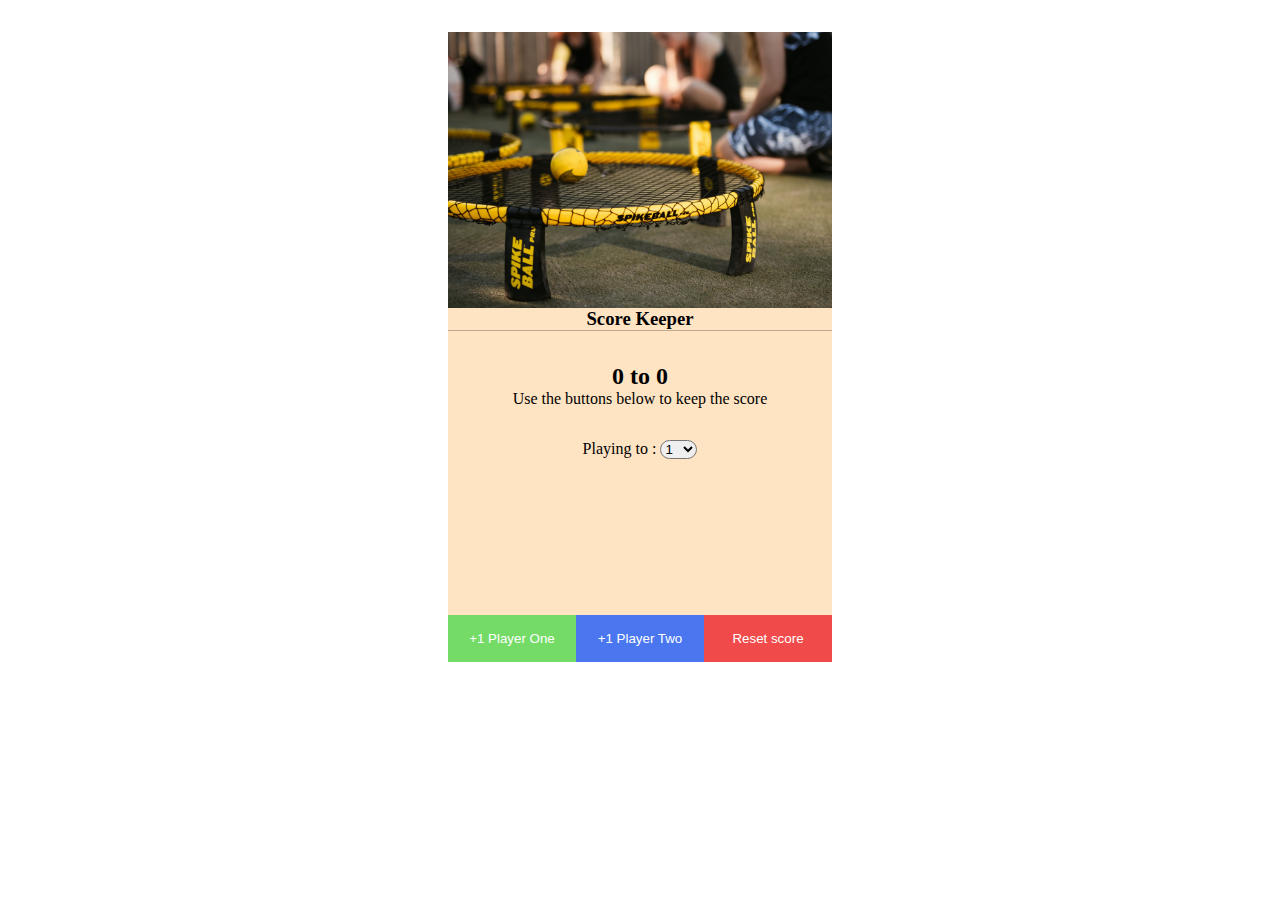
<file: Score-Keeper/index.html>
<!DOCTYPE html>
<html lang="en">
<head>
    <meta charset="UTF-8">
    <meta name="viewport" content="width=device-width, initial-scale=1.0">
    <link rel="stylesheet" href="styles.css">
    <title>Score Keeper</title>
</head>
<body>
    <div class="container">
        <div class="image">
            <img src="imgs/spikeball-kxEjm9s21bg-unsplash.jpg" alt="Good Vibes">
        </div>
        <div class="name">
            <h3>Score Keeper</h3>
        </div>
        <div class="score">
            <h2><span id="player1">0</span> to <span id="player2">0</span></h2>
            <p>Use the buttons below to keep the score</p>
            <form id="playingTo">
                <label for="number">Playing to :</label>
                <select name="number" id="number">
                    <option value="1">1</option>
                    <option value="2">2</option>
                    <option value="3">3</option>
                    <option value="4">4</option>
                    <option value="5">5</option>
                    <option value="10">10</option>
                </select>
            </form>
        </div>
        <div id="outcome">
            <h2><span id="winner">Someone</span> won!!</h2>
        </div>
        <div class="commands">
            <button id="increaseP1">+1 Player One</button>
            <button id="increaseP2">+1 Player Two</button>
            <button id="reset">Reset score</button>
        </div>
    </div>

    <script src="app.js"></script>
</body>
</html>
</file>
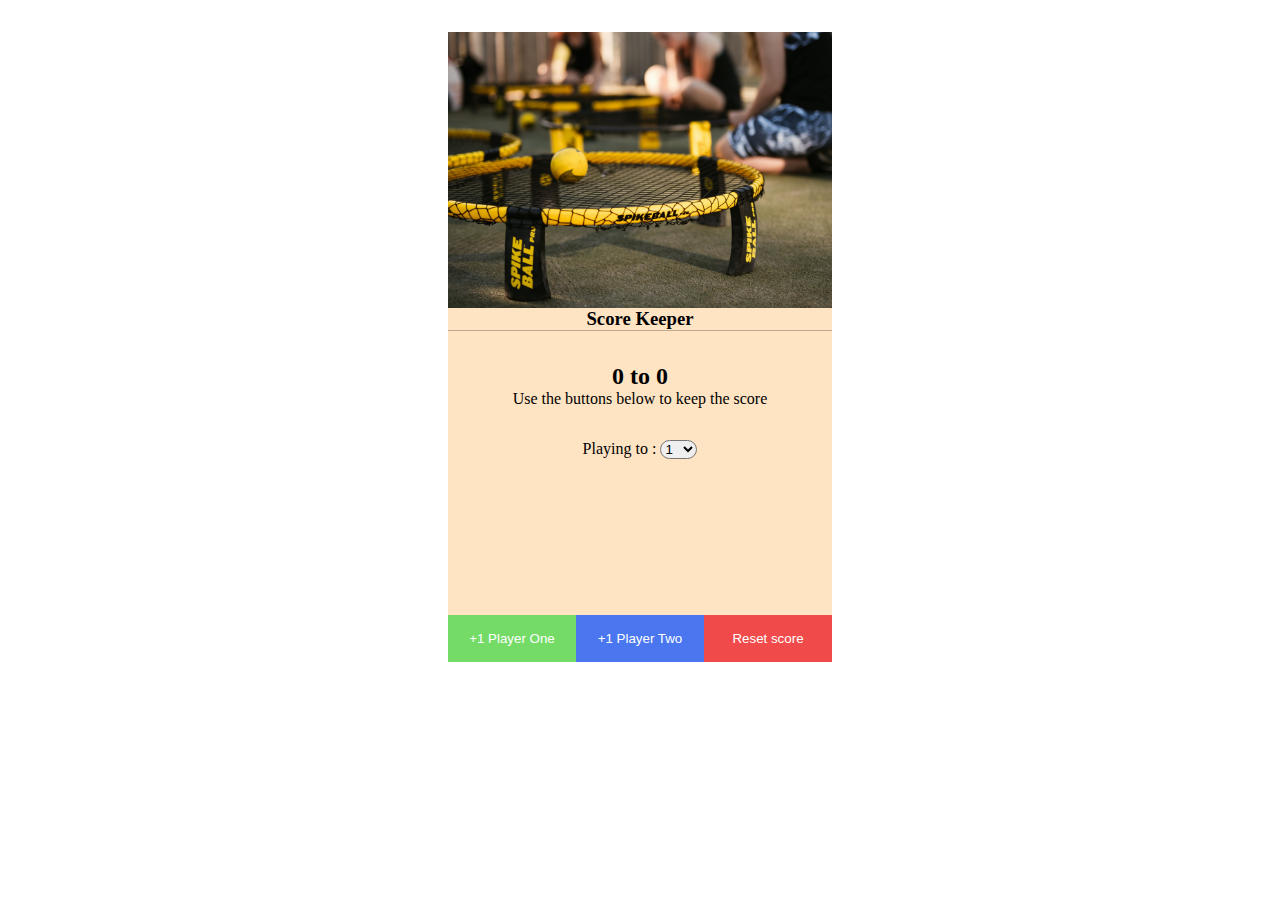
<file: Score-Keeper/refactured/index.html>
<!DOCTYPE html>
<html lang="en">
<head>
    <meta charset="UTF-8">
    <meta name="viewport" content="width=device-width, initial-scale=1.0">
    <link rel="stylesheet" href="styles.css">
    <title>Score Keeper</title>
</head>
<body>
    <div class="container">
        <div class="image">
            <img src="imgs/spikeball-kxEjm9s21bg-unsplash.jpg" alt="Good Vibes">
        </div>
        <div class="name">
            <h3>Score Keeper</h3>
        </div>
        <div class="score">
            <h2><span id="p1Display">0</span> to <span id="p2Display">0</span></h2>
            <p>Use the buttons below to keep the score</p>
            <form id="playingTo">
                <label for="number">Playing to :</label>
                <select name="number" id="number">
                    <option value="1">1</option>
                    <option value="2">2</option>
                    <option value="3">3</option>
                    <option value="4">4</option>
                    <option value="5">5</option>
                    <option value="10">10</option>
                </select>
            </form>
        </div>
        <div id="outcome">
            <h2><span id="winner"></span> won!!</h2>
        </div>
        <div class="commands">
            <button id="p1Button">+1 Player One</button>
            <button id="p2Button">+1 Player Two</button>
            <button id="reset">Reset score</button>
        </div>
    </div>

    <script src="app.js"></script>
</body>
</html>
</file>
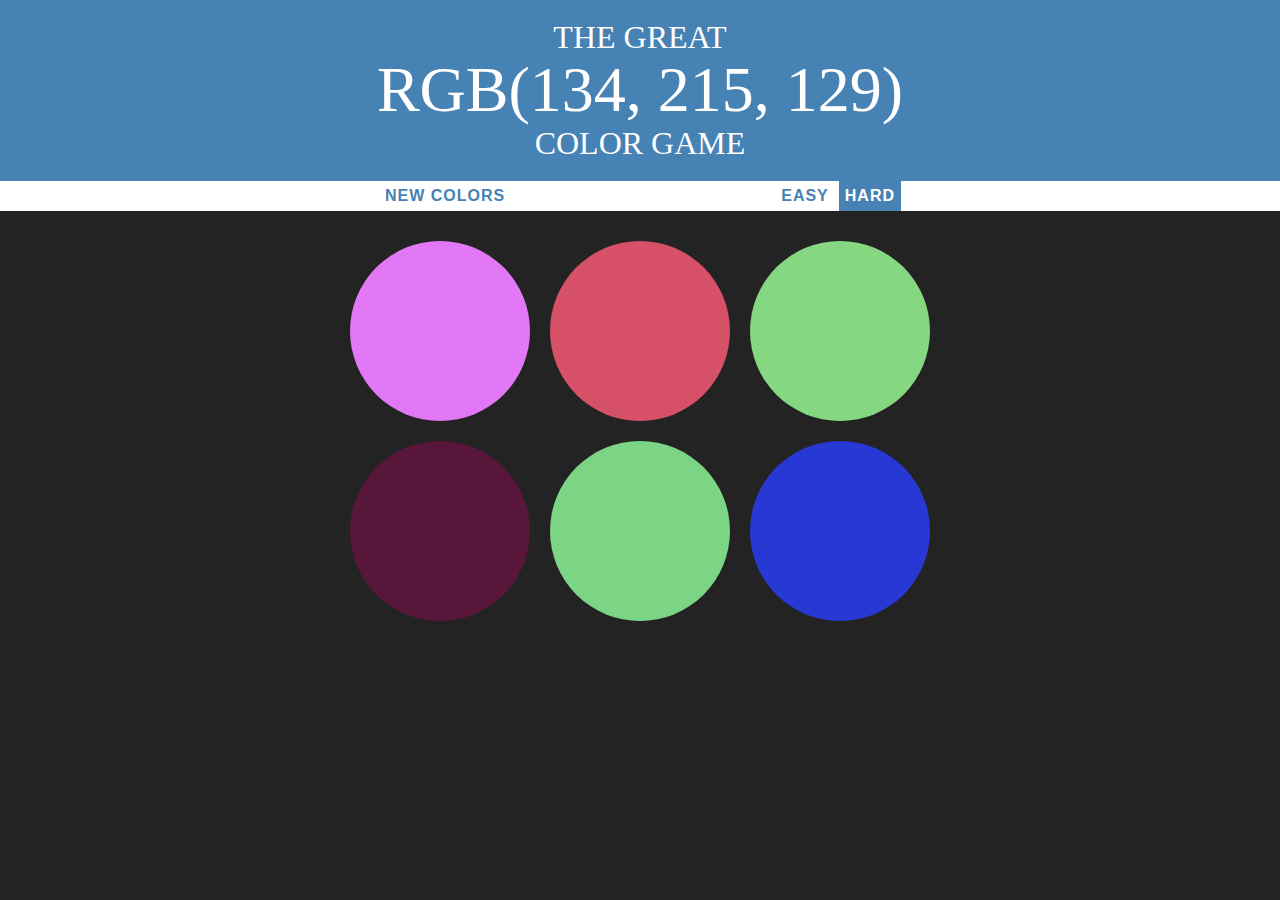
<file: Color Game/colorGame.html>
<!DOCTYPE html>
<html lang="en">
<head>
    <meta charset="UTF-8">
    <meta name="viewport" content="width=device-width, initial-scale=1.0">
    <title>Color Game</title>
    <link rel="stylesheet" href="colorGame.css">
</head>
<body>
    <h1>The Great
        <br>
        <span id="chosenColor">RGB</span>
        <br>
        Color Game</h1>

    <div id="stripe">
        <button id="resetGame">New Colors</button>
        <span id="result"></span>
        <button id="easyButton">Easy</button>
        <button id="hardButton">Hard</button>
    </div>
    
    <div id="container">
        <div class="square"></div>
        <div class="square"></div>
        <div class="square"></div>
        <div class="square"></div>
        <div class="square"></div>
        <div class="square"></div>
    </div>

    <script src="colorGame.js"></script>
</body>
</html>
</file>
<file: Score-Keeper/styles.css>
* {
    margin: 0;
    padding: 0;
    box-sizing: border-box;
}

.container {
    display: flex;
    flex-direction: column;
    margin: 2rem auto;
    background-color: bisque;
    width: 30%;
    height: 70vh;
    text-align: center;
}

img {
    height: 100%;
    width: 100%;
    object-fit: cover;
}

.image {
    height: 50%;
    
}

.name {
    border-bottom: 1px solid rgba(0, 0, 0, 0.253);
}

.score {
    height: 40%;
    margin: 2rem;
}


#number {
    border-radius: 2rem;
    outline: none;
}

#playingTo {
    margin-top: 2rem;
}

.commands {
    display: flex;
}


button {
    border: none;
    padding: 1rem 1rem;
    outline: none;
    cursor: pointer;
    color: white;
    flex: 1 1 8rem;
}

#increaseP1 {
    background-color: rgb(116, 219, 103);
}

#increaseP2 {
    background-color: rgb(74, 118, 240);
}

#reset {
    background-color: rgb(240, 74, 74);
}

.win {
    color: rgb(116, 219, 103);
}

.lose {
    color:rgb(240, 74, 74);
}

#outcome {
    margin-bottom: 3rem;
}
</file>
<file: Score-Keeper/refactured/styles.css>
* {
    margin: 0;
    padding: 0;
    box-sizing: border-box;
}

.container {
    display: flex;
    flex-direction: column;
    margin: 2rem auto;
    background-color: bisque;
    width: 30%;
    height: 70vh;
    text-align: center;
}

img {
    height: 100%;
    width: 100%;
    object-fit: cover;
}

.image {
    height: 50%;
    
}

.name {
    border-bottom: 1px solid rgba(0, 0, 0, 0.253);
}

.score {
    height: 40%;
    margin: 2rem;
}


#number {
    border-radius: 2rem;
    outline: none;
}

#playingTo {
    margin-top: 2rem;
}

.commands {
    display: flex;
}


button {
    border: none;
    padding: 1rem 1rem;
    outline: none;
    cursor: pointer;
    color: white;
    flex: 1 1 8rem;
}

#p1Button {
    background-color: rgb(116, 219, 103);
}

#p2Button {
    background-color: rgb(74, 118, 240);
}

#reset {
    background-color: rgb(240, 74, 74);
}

.win {
    color: rgb(116, 219, 103);
}

.lose {
    color:rgb(240, 74, 74);
}

#outcome {
    margin-bottom: 3rem;
}
</file>
<file: Color Game/colorGame.css>
body {
    background-color: #232323;
    margin: 0;
    font-family: "Montserrat", "Avenir";
}

.square {
    width: 30%;
    background: purple;
    padding-bottom: 30%;
    float: left;
    margin: 1.66%;
    border-radius: 50%;
    transition: background 0.3s;
    /*for safari support*/
    -webkit-transition: background 0.3s;
    /*for mozila support*/
    -moz-transition: background 0.3s;
}

button {
    border: none;
    background: none;
    text-transform: uppercase;
    height: 100%;
    font-weight: 700;
    color: steelblue;
    letter-spacing: 1px;
    font-size: inherit;
    transition: all 0.3s;
    /*for safari support*/
    -webkit-transition: all 0.3s;
    /*for mozila support*/
    -moz-transition: all 0.3s;
    outline: none;
}

button:hover {
    color: white;
    background: steelblue;
}

#container {
    max-width: 600px;
    margin: 20px auto;
}

h1 {
    padding: 20px 0;
    line-height: 1.1;
    text-align: center;
    font-weight: normal;
    text-transform: uppercase;
    color: white;
    background-color: steelblue;
    margin: 0;
}

#stripe {
    background-color: white;
    height: 30px;
    text-align: center;
}

.selected {
    color: white;
    background: steelblue;
}
#chosenColor {
    font-size: 200%;
}





#result {
    display: inline-block;
    width: 20%;
}
</file>
